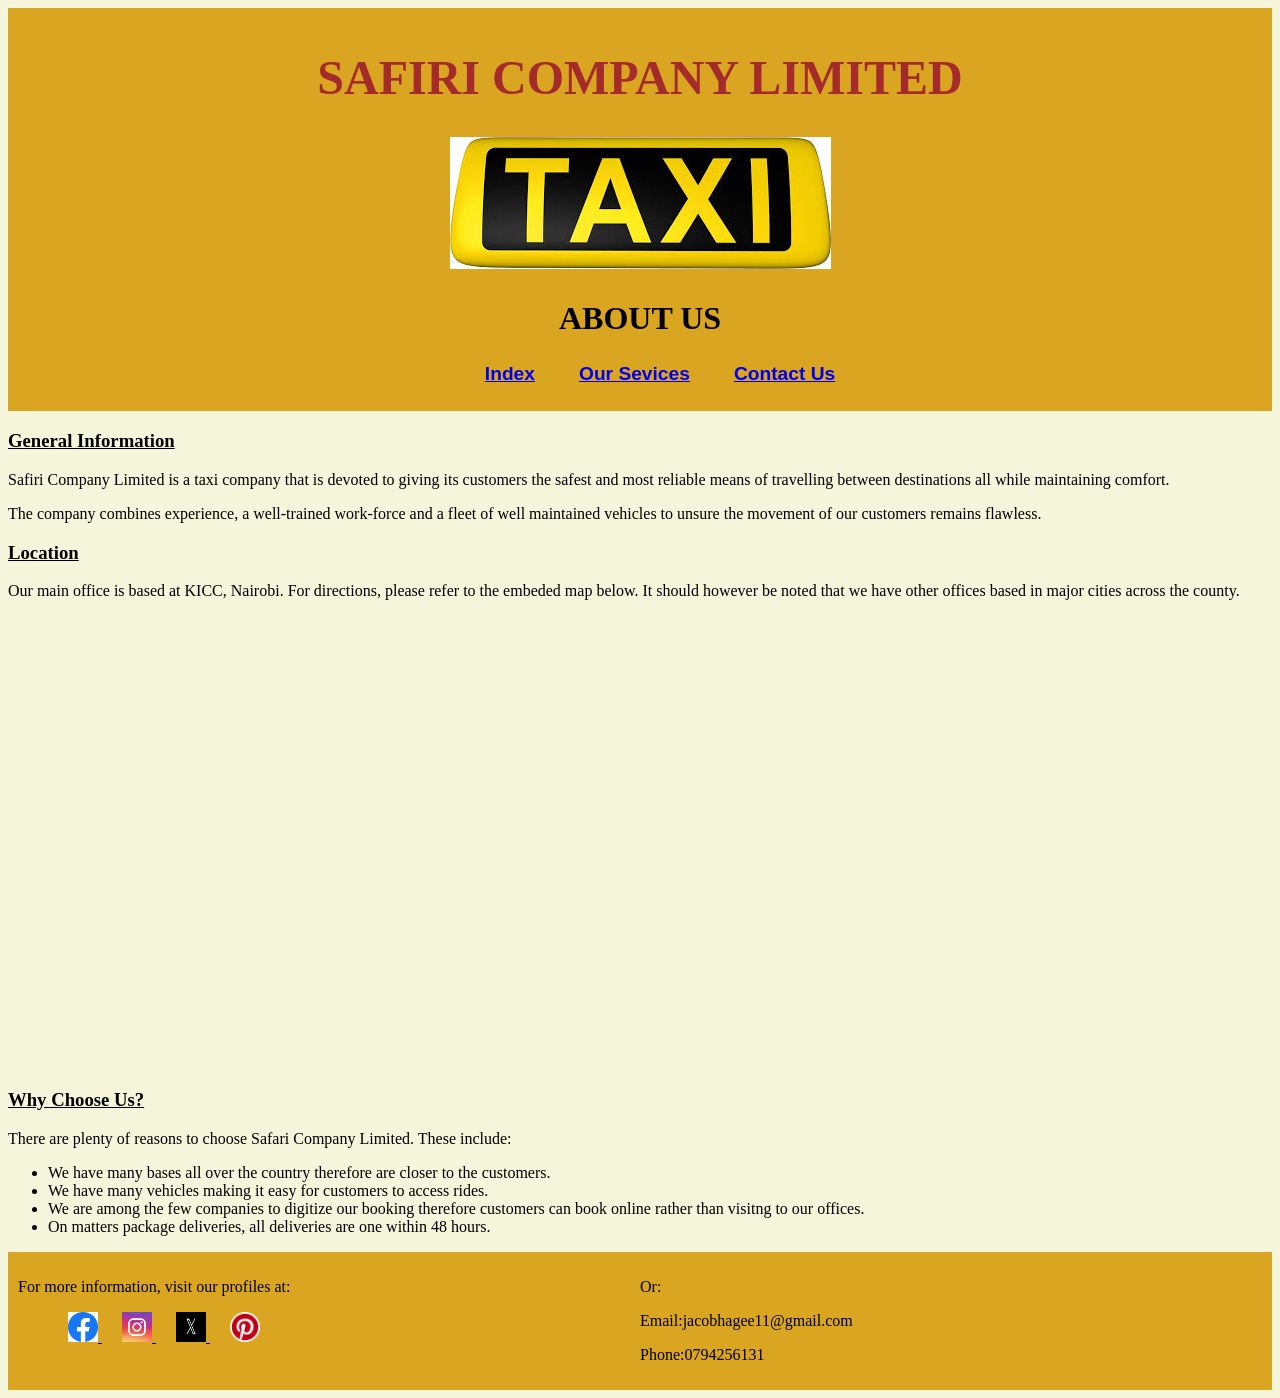
<file: about.html>
<!DOCTYPE html>
<html lang="en">
<head>
    <meta charset="UTF-8">
    <meta name="viewport" content="width=device-width, initial-scale=1.0">
    <title>About</title>
    <link rel="stylesheet" href="static/CSS/style.css">
</head>
<body>
    <header>
        <h1>SAFIRI COMPANY LIMITED</h1>
        <img src="static/images/t5.jpg" alt="">
        <H2>ABOUT US</H2>
        <nav class="navigate">
        <ul>
            <li><a href="index.html">Index</a></li>
            <li><a href="services.html">Our Sevices</a></li>
            <li><a href="contact.html">Contact Us</a></li>
        </ul>
        </nav>
    </header>
    <main>
    <h3>General Information</h3>
    <p>Safiri Company Limited is a taxi company that is devoted to giving its customers the safest and most reliable means of travelling between destinations all while maintaining comfort.</p>
    <p>The company combines experience, a well-trained work-force and a fleet of well maintained vehicles to unsure the movement of our customers remains flawless.</p>
    <h3>Location</h3>
    <p>Our main office is based at KICC, Nairobi. For directions, please refer to the embeded map below. It should however be noted that we have other offices based in major cities across the county.</p>
    <iframe src="https://www.google.com/maps/embed?pb=!1m18!1m12!1m3!1d3988.8091639172717!2d36.82091431744384!3d-1.2886929999999934!2m3!1f0!2f0!3f0!3m2!1i1024!2i768!4f13.1!3m3!1m2!1s0x182f11747e756f41%3A0x146973898c119b47!2sKenyatta%20International%20Convention%20Centre!5e0!3m2!1sen!2ske!4v1769109926066!5m2!1sen!2ske" width="600" height="450" style="border:0;" allowfullscreen="" loading="lazy" referrerpolicy="no-referrer-when-downgrade"></iframe>
    <h3>Why Choose Us?</h3>
    <p>There are plenty of reasons to choose Safari Company Limited. These include:</p>
    <ul>
        <li>We have many bases all over the country therefore are closer to the customers.</li>
        <li>We have many vehicles making it easy for customers to access rides.</li>
        <li>We are among the few companies to digitize our booking therefore customers can book online rather than visitng to our offices.</li>
        <li>On matters package deliveries, all deliveries are one within 48 hours.</li>
    </ul>
    </main>
    <footer>
        <section id="myfooter">
            <div class="foot">
            <p>For more information, visit our profiles at:</p>
            <ul>
                <li><a href="https://www.facebook.com" target="_blank">
                <img src="static/images/fb.png" alt="" height="30px" width="30px">
                </a></li>
                <li><a href="https://www.instagram.com" target="_blank">
                <img src="static/images/ig.jpeg" alt="" height="30px" width="30px">
                </a></li>
                <li><a href="https://www.x.com" target="_blank">
                <img src="static/images/x.png" alt="" height="30px" width="30px">
                </a></li>
                <li><a href="https://www.pinterest.com" target="_blank">
                <img src="static/images/Pinterest-logo.png" alt="" height="30px" width="30px">
                </a></li>
            </ul>
            </div>
            <div class="foot">
                <p>Or:</p>
                <p>Email:jacobhagee11@gmail.com</p>
                <p>Phone:0794256131</p>
            </div>
        </section>
    </footer>
</body>
</html>
</file>
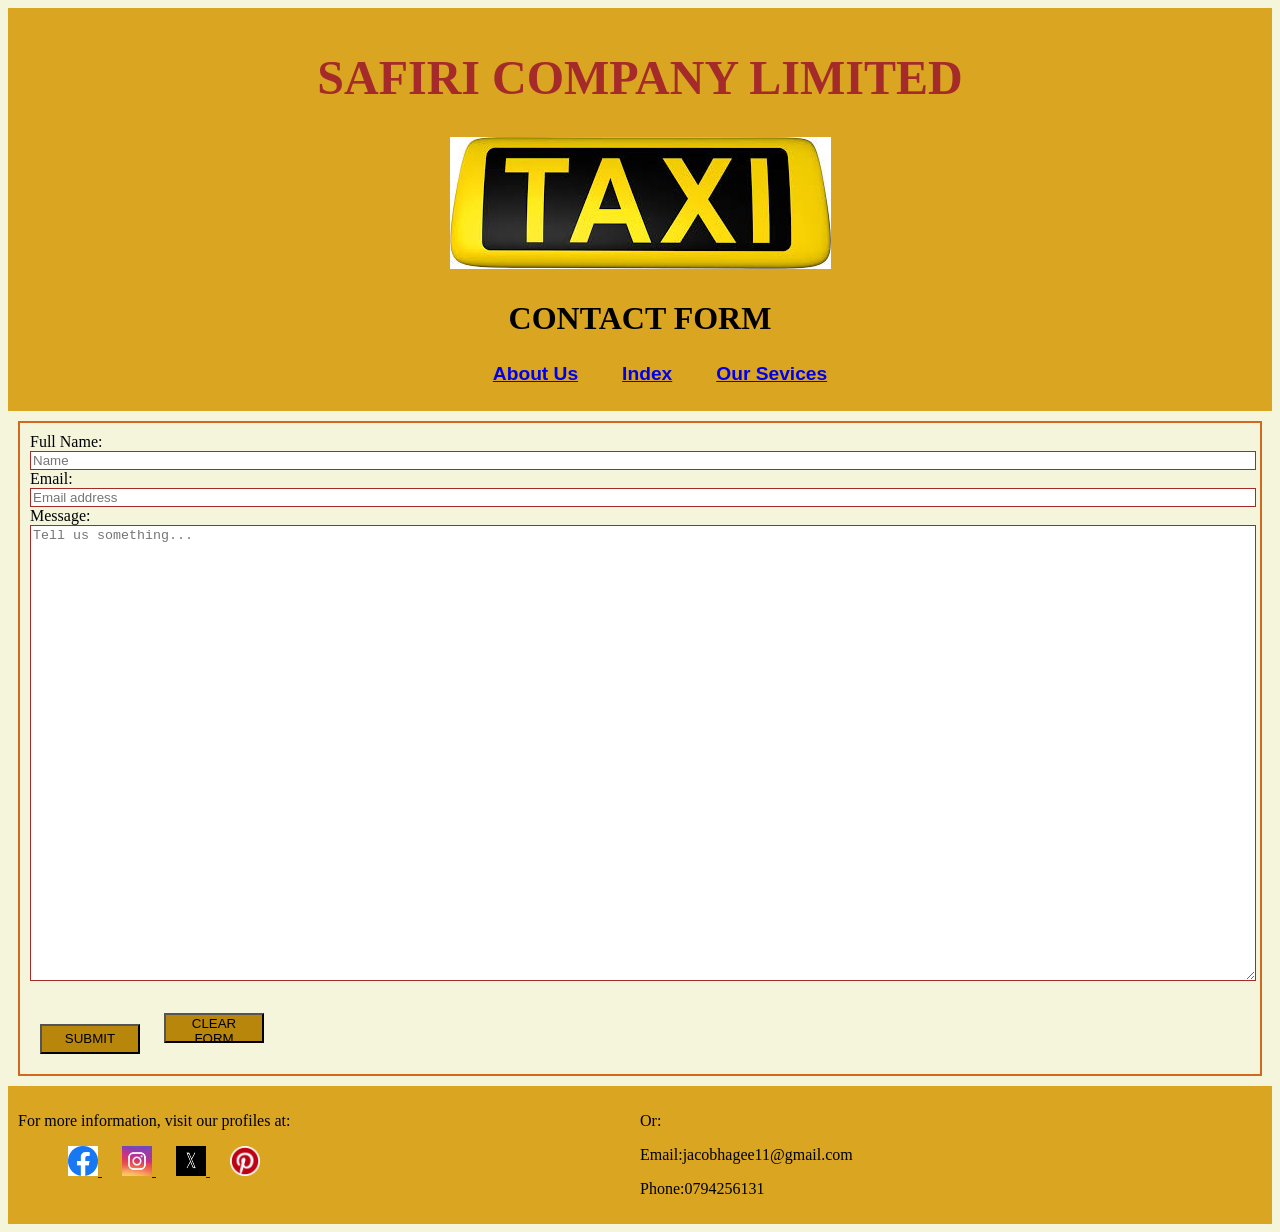
<file: contact.html>
<!DOCTYPE html>
<html lang="en">
<head>
    <meta charset="UTF-8">
    <meta name="viewport" content="width=device-width, initial-scale=1.0">
    <title>Contact</title>
    <link rel="stylesheet" href="static/CSS/style.css">
</head>
<body>
    <header>
        <h1>SAFIRI COMPANY LIMITED</h1>
        <img src="static/images/t5.jpg" alt="">
        <H2>CONTACT FORM</H2>
        <nav class="navigate">
        <ul>
            <li><a href="about.html">About Us</a></li>
            <li><a href="index.html">Index</a></li>
            <li><a href="services.html">Our Sevices</a></li>
        </ul>
        </nav>
    </header>
    <main>
    <form action="">
        <label for="name">Full Name:</label><br>
        <input type="text" id="name" required placeholder="Name"><br>
        <label for="email">Email:</label><br>
        <input type="email" id="email" required placeholder="Email address"><br>
        <label for="message">Message:</label><br>
        <textarea name="message" id="message" cols="50" rows="30" placeholder="Tell us something..."></textarea><br><br>
        <button type="submit">SUBMIT</button>
        <button type="reset">CLEAR FORM</button>
    </form>
    </main>
    <footer>
         <section id="myfooter">
            <div class="foot">
            <p>For more information, visit our profiles at:</p>
            <ul>
                <li><a href="https://www.facebook.com" target="_blank">
                <img src="static/images/fb.png" alt="" height="30px" width="30px">
                </a></li>
                <li><a href="https://www.instagram.com" target="_blank">
                <img src="static/images/ig.jpeg" alt="" height="30px" width="30px">
                </a></li>
                <li><a href="https://www.x.com" target="_blank">
                <img src="static/images/x.png" alt="" height="30px" width="30px">
                </a></li>
                <li><a href="https://www.pinterest.com" target="_blank">
                <img src="static/images/Pinterest-logo.png" alt="" height="30px" width="30px">
                </a></li>
            </ul>
            </div>
            <div class="foot">
                <p>Or:</p>
                <p>Email:jacobhagee11@gmail.com</p>
                <p>Phone:0794256131</p>
            </div>
        </section>
    </footer>
</body>
</html>
</file>
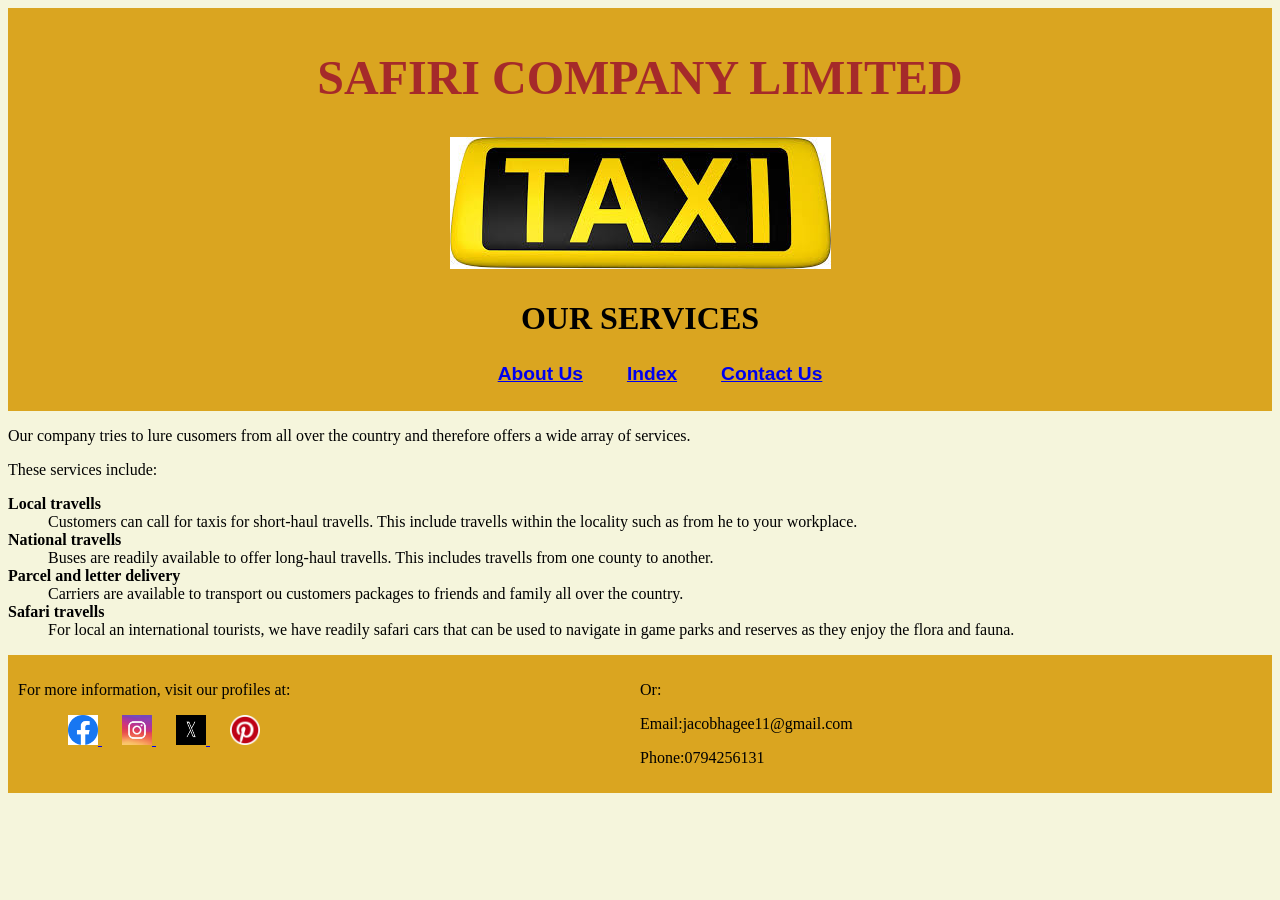
<file: services.html>
<!DOCTYPE html>
<html lang="en">
<head>
    <meta charset="UTF-8">
    <meta name="viewport" content="width=device-width, initial-scale=1.0">
    <title>Services</title>
    <link rel="stylesheet" href="static/CSS/style.css">
</head>
<body>
    <header>
        <h1>SAFIRI COMPANY LIMITED</h1>
        <img src="static/images/t5.jpg" alt="" class="image">
        <H2>OUR SERVICES</H2>
        <nav class="navigate">
        <ul>
            <li><a href="about.html">About Us</a></li>
            <li><a href="index.html">Index</a></li>
            <li><a href="contact.html">Contact Us</a></li>
        </ul>
        </nav>
    </header>
    <main>
    <p>Our company tries to lure cusomers from all over the country and therefore offers a wide array of services.</p>
    <p>These services include:</p>
    <dl>
        <dt>Local travells</dt>
        <dd>Customers can call for taxis for short-haul travells. This include travells within the locality such as from he to your workplace.</dd>
        <dt>National travells</dt>
        <dd>Buses are readily available to offer long-haul travells. This includes travells from one county to another.</dd>
        <dt>Parcel and letter delivery</dt>
        <dd>Carriers are available to transport ou customers packages to friends and family all over the country.</dd>
        <dt>Safari travells</dt>
        <dd>For local an international tourists, we have readily safari cars that can be used to navigate in game parks and reserves as they enjoy the flora and fauna.</dd>
    </dl>
    </main>
    <footer>
         <section id="myfooter">
            <div class="foot">
            <p>For more information, visit our profiles at:</p>
            <ul>
                <li><a href="https://www.facebook.com" target="_blank">
                <img src="static/images/fb.png" alt="" height="30px" width="30px">
                </a></li>
                <li><a href="https://www.instagram.com" target="_blank">
                <img src="static/images/ig.jpeg" alt="" height="30px" width="30px">
                </a></li>
                <li><a href="https://www.x.com" target="_blank">
                <img src="static/images/x.png" alt="" height="30px" width="30px">
                </a></li>
                <li><a href="https://www.pinterest.com" target="_blank">
                <img src="static/images/Pinterest-logo.png" alt="" height="30px" width="30px">
                </a></li>
            </ul>
            </div>
            <div class="foot">
                <p>Or:</p>
                <p>Email:jacobhagee11@gmail.com</p>
                <p>Phone:0794256131</p>
            </div>
        </section>
    </footer>
</body>
</html>
</file>
<file: static/CSS/style.css>
header{
    padding: 10px;
    text-align: center;
    background-color: goldenrod;
    /* spam */
}
.navigate ul li{
    display: inline;
    margin: 20px;
}
.navigate ul li a{
    font-family: arial;
    font-weight: 600;
    font-size: 120%;
}
.navigate ul li a:hover{
    color: yellow;
    background-color: ;
}
footer{
    background-color: goldenrod;
    padding: 10px;
}
footer ul{
    list-style-type: none;
}
footer ul li{
    display: inline;
    margin: 10px;
}
h1{
    color: brown;
    font-size: 300%;
}
h2{
    font-size: 200%;
}
h3{
    text-decoration: underline;
}
body{
    background-color: beige;
}
dt{
    font-weight: bolder;
}
form{
    border: 2px solid chocolate;
    padding: 10px;
    margin: 10px;
}
input, textarea{
    width: 100%;
    border: 1px solid brown;
}
button{
    margin: 10px;
    background-color: darkgoldenrod;
    height: 30px;
    width: 100px;
}
button:hover{
    background-color: chartreuse;
}
#myfooter{
    display: flex;
}
.foot{
    flex: 1;
}
</file>
